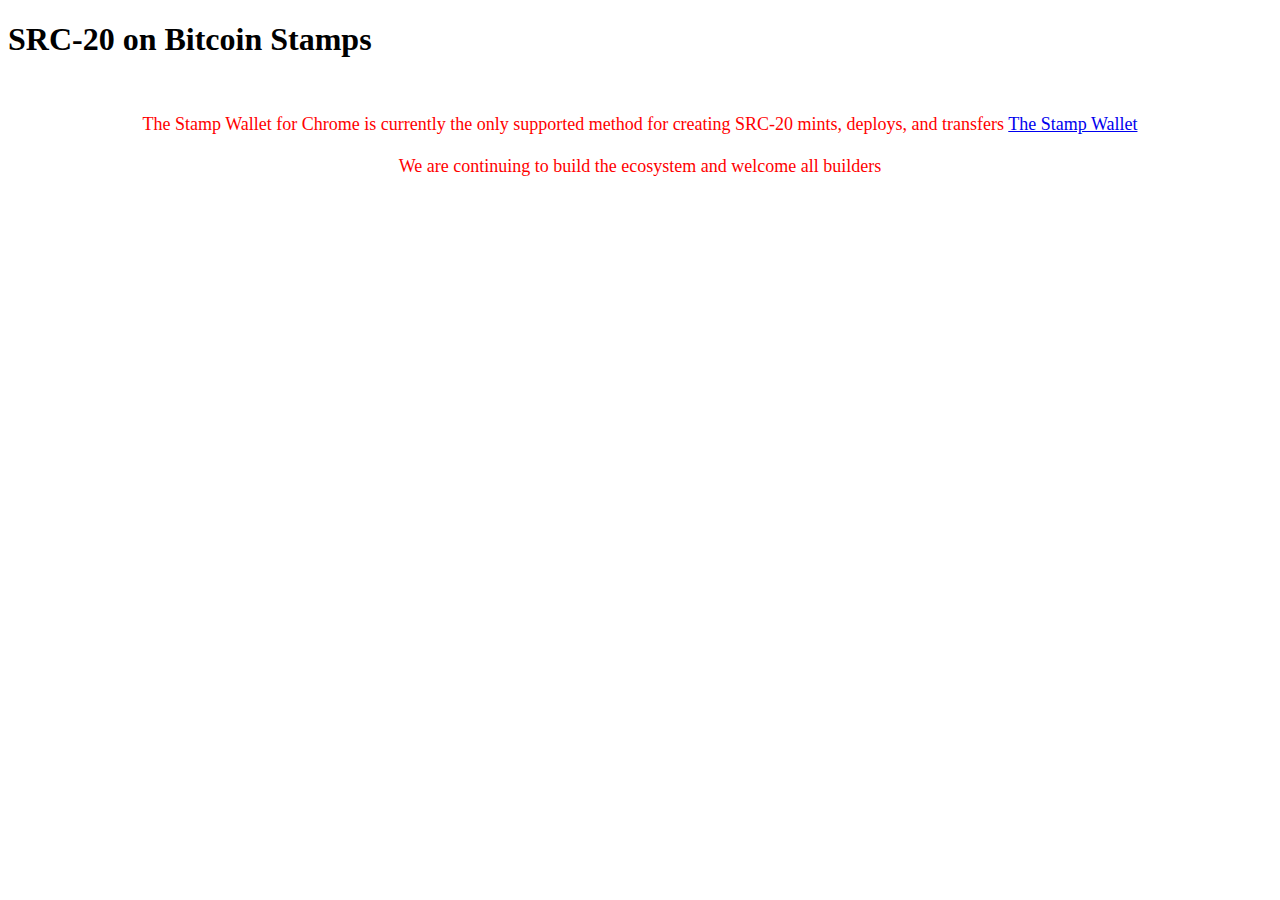
<file: src20/index.html>
<!DOCTYPE html>
<html lang="en">
<head>
    <meta charset="UTF-8">
    <meta name="viewport" content="width=device-width, initial-scale=1.0">
    <title>BITCOIN STAMPS - SRC-20</title>
    <link rel="icon" type="image/x-icon" href="https://stampchain.io/images/icon.jpg">
    <link rel="apple-touch-icon" href="https://stampchain.io/images/icon.jpg">
        
    <meta property="og:title" content="BITCOIN STAMPS" />
    <meta property="og:description" content="Unprunable Bitcoin Art" />
    <link rel="stylesheet" href="https://stampchain.io/style.css">
</head>
<body>
    <div class="container">
        
        
        <h1>SRC-20 on Bitcoin Stamps</h1>
        <p id="src-intro" style="color:white;font-size:14px;text-align:center;text-transform:none;">Introducing SRC-20 on Bitcoin Stamps! For token specifications, <a href="https://github.com/hydren-crypto/stampchain/blob/main/docs/src20.md" target="_blank" style="color:white;">click here</a>.</p>

<p id="src-intro" style="color:red;font-size:18px;text-align:center;text-transform:none;">The Stamp Wallet for Chrome is currently the only supported method for creating SRC-20 mints, deploys, and transfers <a href="https://www.thestampwallet.com/"  target="_blank style="color:white;>The Stamp Wallet</a><br><br>We are continuing to build the ecosystem and welcome all builders</p>

</body>
</html>
</file>
